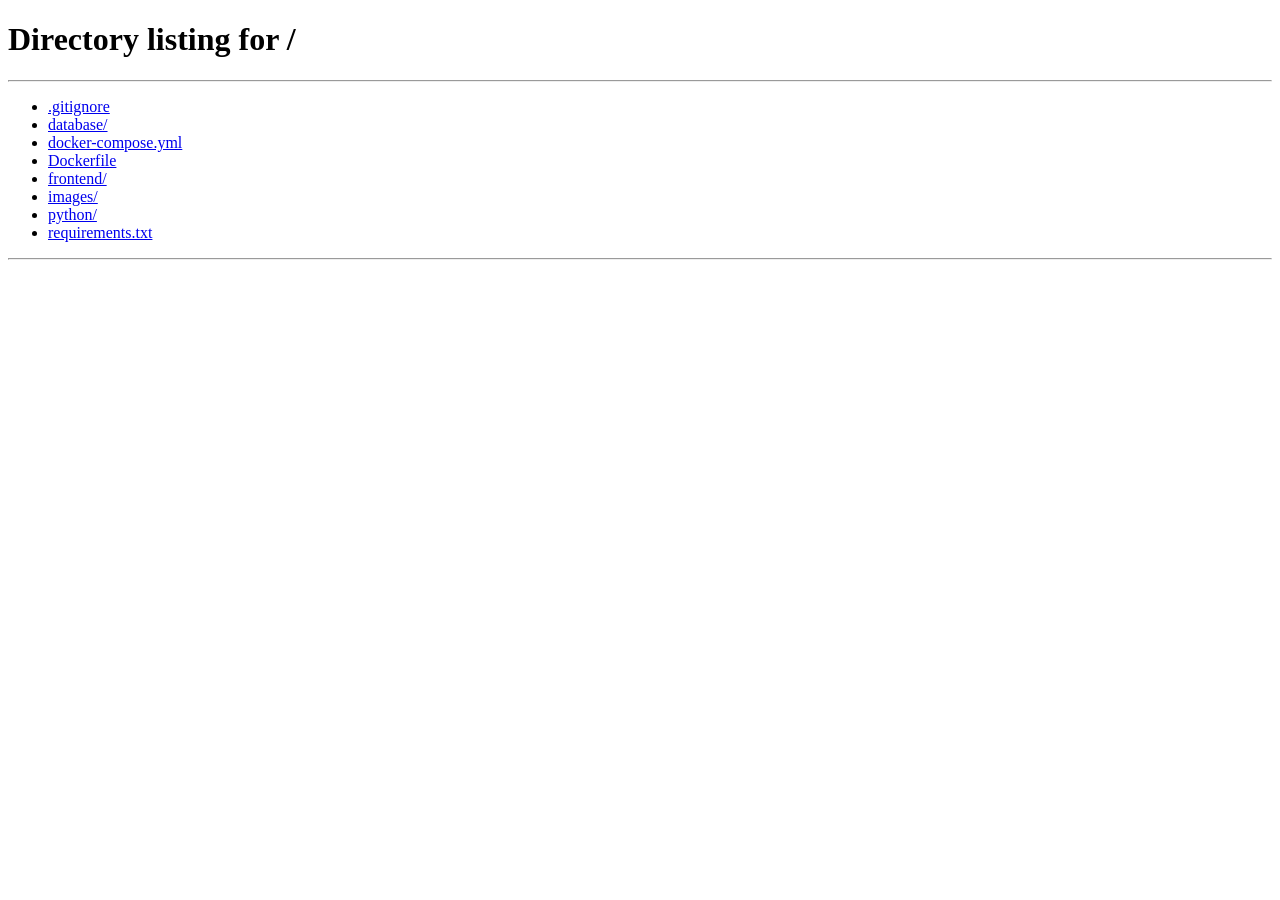
<file: frontend/dashboard.html>
<!DOCTYPE html>
<html lang="en">
<head>
  <meta charset="UTF-8">
  <meta name="viewport" content="width=device-width, initial-scale=1.0">
  <title>PRIZM — Dashboard</title>
  <link rel="apple-touch-icon" sizes="180x180" href="/images/apple-touch-icon.png">
  <link rel="icon" type="image/png" sizes="32x32" href="/images/favicon-32x32.png">
  <link rel="icon" type="image/png" sizes="16x16" href="/images/favicon-16x16.png">
  <link rel="preconnect" href="https://fonts.googleapis.com">
  <link rel="preconnect" href="https://fonts.gstatic.com" crossorigin>
  <link href="https://fonts.googleapis.com/css2?family=Cormorant+Garamond:wght@300;400;500;600&family=Syne:wght@400;500;600;700;800&family=IBM+Plex+Mono:wght@300;400;500&display=swap" rel="stylesheet">
  <link rel="stylesheet" href="style.css">
  <style>
    .app-dash{position:relative;z-index:10;width:100%;height:100%;display:grid;grid-template-columns:240px 1fr 370px;grid-template-rows:56px 1fr;grid-template-areas:"sb tb tb" "sb mn ag";overflow:hidden}
    .app-dash.hide-agent{grid-template-columns:240px 1fr 0}
    /* Agent */
    .ag{grid-area:ag;border-left:1px solid var(--w8);background:rgba(0,0,0,.75);display:flex;flex-direction:column;height:100%;overflow:hidden;transition:transform .35s ease,opacity .35s ease;transform:translateX(0);width:370px;position:relative}
    .app-dash.hide-agent .ag{transform:translateX(100%);opacity:0;pointer-events:none}
    /* Sidebar */
    .sb{grid-area:sb;border-right:1px solid var(--w8);background:rgba(0,0,0,.75);display:flex;flex-direction:column;padding:16px 0;overflow-y:auto;will-change:scroll-position}
    .ss{padding:0 16px;margin-bottom:24px}.sl{font-size:8px;letter-spacing:3px;color:var(--w20);text-transform:uppercase;margin-bottom:12px}
    .ni{display:flex;align-items:center;gap:10px;padding:9px 14px;border-radius:2px;font-size:11px;letter-spacing:1px;color:var(--w45);cursor:pointer;transition:all .25s;border:none;background:none;width:100%;text-align:left;font-family:var(--fm)}.ni:hover{color:#fff;background:var(--w4)}.ni.ac{color:#fff;background:var(--w8)}.ni svg{width:13px;height:13px;opacity:.5}
    .wi{display:flex;align-items:center;justify-content:space-between;padding:8px 14px;cursor:pointer;border-radius:2px;transition:background .2s}.wi:hover{background:var(--w4)}
    .ws{font-size:11px;font-weight:500;color:#fff;letter-spacing:1px}.wn{font-size:8px;color:var(--w20);margin-top:2px;max-width:100px;overflow:hidden;text-overflow:ellipsis;white-space:nowrap}.wp{font-size:11px;color:var(--w70);text-align:right}.wc{font-size:9px;margin-top:2px;text-align:right}
    .cw{margin-top:auto;padding:16px;border-top:1px solid var(--w6)}.ct-lbl{font-size:8px;letter-spacing:3px;color:var(--w20);text-transform:uppercase;margin-bottom:10px;display:flex;align-items:center;gap:6px}.ct-lbl::before{content:'$';color:var(--g);font-size:10px}
    .cl{display:flex;flex-wrap:wrap;gap:6px}.csh{padding:4px 10px;border:1px solid var(--w6);border-radius:2px;font-size:10px;letter-spacing:1px;color:var(--g);cursor:pointer;transition:all .2s;background:none;font-family:var(--fm)}.csh:hover{border-color:rgba(0,255,163,.3);background:rgba(0,255,163,.05)}
    /* Main */
    .mn{grid-area:mn;overflow-y:auto;padding:20px 24px}
    .st{font-family:var(--fs);font-weight:300;font-size:24px;color:var(--w70);margin-bottom:18px;letter-spacing:1px}
    .sr{display:grid;grid-template-columns:repeat(4,1fr);gap:10px;margin-bottom:24px}
    .sc{padding:16px 14px;border:1px solid var(--w8);border-radius:2px;background:rgba(0,0,0,.6);transition:border-color .3s}.sc:hover{border-color:var(--w20)}
    .scl{font-size:8px;letter-spacing:2px;color:var(--w20);text-transform:uppercase;margin-bottom:6px}.scv{font-size:20px;font-weight:500;color:#fff}.scs{font-size:10px;margin-top:3px}
    .tw{border:1px solid var(--w8);border-radius:2px;overflow:hidden;background:rgba(0,0,0,.6);margin-bottom:24px}
    .th{display:flex;align-items:center;justify-content:space-between;padding:12px 18px;border-bottom:1px solid var(--w8)}.tt{font-size:10px;letter-spacing:2px;color:var(--w45);text-transform:uppercase}
    table{width:100%;border-collapse:collapse}th{font-size:8px;letter-spacing:2px;color:var(--w20);text-transform:uppercase;text-align:left;padding:10px 18px;border-bottom:1px solid var(--w4);font-weight:400}th:hover{color:var(--w70)}
    td{font-size:11px;color:var(--w70);padding:12px 18px;border-bottom:1px solid var(--w4);transition:background .2s}tr:hover td{background:var(--w4)}tr:last-child td{border-bottom:none}
    .tc{display:flex;align-items:center;gap:8px}.ti{width:22px;height:22px;border-radius:50%;background:var(--w8);overflow:hidden}.ti img{width:100%;height:100%}.ts{color:#fff;font-weight:500;letter-spacing:1px}.tn{color:var(--w20);font-size:9px;margin-left:3px;max-width:140px;overflow:hidden;text-overflow:ellipsis;white-space:nowrap}
    /* Signals */
    .sigc{border:1px solid var(--w8);border-radius:2px;padding:16px 18px;background:rgba(0,0,0,.6);margin-bottom:10px;transition:border-color .3s}.sigc:hover{border-color:var(--w20)}
    .sigt{display:flex;align-items:center;justify-content:space-between;margin-bottom:10px;flex-wrap:wrap;gap:6px}
    .sigb{font-size:9px;letter-spacing:2px;text-transform:uppercase;padding:3px 10px;border-radius:2px}.sigb.bu{color:var(--g);background:rgba(0,255,163,.08);border:1px solid rgba(0,255,163,.15)}.sigb.be{color:var(--r);background:rgba(255,68,102,.08);border:1px solid rgba(255,68,102,.15)}.sigb.ca{color:var(--a);background:rgba(255,187,0,.08);border:1px solid rgba(255,187,0,.15)}
    .sigtm{font-size:9px;color:var(--w20);letter-spacing:1px}.sigbd{font-size:12px;color:var(--w70);line-height:1.7}.sigtk{color:var(--g);font-weight:500;cursor:pointer}
    /* Cashtags view */
    .cshtag-card{border:1px solid var(--w8);border-radius:2px;padding:14px 18px;background:rgba(0,0,0,.6);margin-bottom:10px;display:grid;grid-template-columns:1fr auto auto auto auto;align-items:center;gap:20px;transition:border-color .3s;cursor:pointer}.cshtag-card:hover{border-color:var(--w20)}
    .cshtag-sym{font-size:14px;font-weight:500;color:var(--g);letter-spacing:2px}.cshtag-name{font-size:9px;color:var(--w20);margin-top:2px;max-width:180px;overflow:hidden;text-overflow:ellipsis;white-space:nowrap}
    .cshtag-m{font-size:8px;letter-spacing:2px;color:var(--w20);text-transform:uppercase;margin-bottom:3px}.cshtag-v{font-size:13px;color:var(--w70)}
    .sent-bar{width:80px;height:4px;background:var(--w6);border-radius:2px;margin-top:4px;overflow:hidden}.sent-fill{height:100%;border-radius:2px}
    /* Agent */
    .ah{padding:14px 18px;border-bottom:1px solid var(--w8);display:flex;align-items:center;justify-content:space-between;flex:0 0 auto}
    .at{font-size:9px;letter-spacing:3px;color:var(--w45);text-transform:uppercase}
    .abg{font-size:8px;letter-spacing:2px;color:var(--g);text-transform:uppercase;display:flex;align-items:center;gap:6px}.abg::before{content:'';width:5px;height:5px;border-radius:50%;background:var(--g);box-shadow:0 0 6px var(--g)}
    .am{position:relative;flex:1 1 0;overflow-y:auto;overflow-x:hidden;padding:18px;scroll-behavior:smooth}
    .msg{max-width:92%;margin-bottom:14px;animation:mI .4s cubic-bezier(.16,1,.3,1);display:block}.msg-a{margin-right:auto}.msg-u{margin-left:auto}
    .mb{padding:12px 16px;border-radius:2px;font-size:11px;line-height:1.7;color:var(--w70);letter-spacing:.3px}
    .msg-a .mb{background:var(--w4);border:1px solid var(--w8)}.msg-u .mb{background:rgba(100,120,255,.08);border:1px solid rgba(100,120,255,.15);color:rgba(255,255,255,.8)}
    .mm{font-size:8px;color:var(--w20);margin-top:5px;letter-spacing:1px;text-transform:uppercase}.msg-u .mm{text-align:right}
    .td{display:flex;gap:4px;padding:12px 16px}.td span{width:4px;height:4px;border-radius:50%;background:var(--w20);animation:dP 1.4s ease infinite}.td span:nth-child(2){animation-delay:.2s}.td span:nth-child(3){animation-delay:.4s}
    .aiw{padding:14px 18px;border-top:1px solid var(--w8);flex:0 0 auto}.air{display:flex;gap:8px}
    .aip{flex:1;height:42px;padding:0 14px;border:1px solid var(--w8);border-radius:2px;background:rgba(0,0,0,.3);color:#fff;font-family:var(--fm);font-size:11px;outline:none;transition:border-color .3s}.aip::placeholder{color:var(--w20)}.aip:focus{border-color:var(--w20)}
    .ais{width:42px;height:42px;border:1px solid var(--w12);border-radius:2px;background:var(--w4);color:#fff;cursor:pointer;display:flex;align-items:center;justify-content:center;transition:all .3s;font-size:14px}.ais:hover{background:var(--w8);border-color:var(--w20)}
    .btn-toggle-agent{width:28px;height:28px;border:1px solid var(--w12);border-radius:2px;background:rgba(0,0,0,.3);color:var(--w45);cursor:pointer;display:flex;align-items:center;justify-content:center;transition:all .3s;border:none}.btn-toggle-agent:hover{background:var(--w12);color:var(--r)}.btn-toggle-agent svg{width:14px;height:14px;fill:currentColor}
    .btn-close-mobile{display:none}
    .btn-open-agent{position:fixed;bottom:20px;right:20px;z-index:100;padding:12px 20px;border:1px solid rgba(0,255,163,.3);border-radius:2px;background:rgba(0,0,0,.85);backdrop-filter:blur(10px);color:var(--g);font-family:var(--fm);font-size:10px;letter-spacing:2px;text-transform:uppercase;cursor:pointer;display:none;align-items:center;gap:8px;transition:all .3s;box-shadow:0 4px 12px rgba(0,0,0,.3)}.btn-open-agent:hover{background:rgba(0,255,163,.1);border-color:rgba(0,255,163,.5);transform:translateY(-2px);box-shadow:0 6px 16px rgba(0,255,163,.2)}.btn-open-agent svg{width:16px;height:16px;fill:currentColor}
    .app-dash.hide-agent .btn-open-agent{display:flex}
    .qa{display:flex;gap:5px;margin-top:8px;flex-wrap:wrap}
    .qb{padding:4px 9px;border:1px solid var(--w8);border-radius:2px;background:none;color:var(--w20);font-family:var(--fm);font-size:8px;letter-spacing:1px;text-transform:uppercase;cursor:pointer;transition:all .25s}.qb:hover{color:var(--w70);border-color:var(--w20)}
    @media(max-width:768px){
      .btn-close-desktop{display:none}
      .btn-close-mobile{display:none}
      .ag.mob-open .btn-close-mobile{display:flex}
      .btn-open-agent{display:none!important}
      .ag.mob-open .aip{font-size:14px;height:48px;padding:0 16px}
      .ag.mob-open .ais{width:48px;height:48px;font-size:16px}
      .ag.mob-open .qb{font-size:10px;padding:8px 12px}
      .ag.mob-open .am{padding:16px}
      .ag.mob-open .aiw{padding:16px}
      .ni{font-size:10px;padding:8px 12px}
      .mn{padding:14px 12px;padding-bottom:70px}
      .sr{grid-template-columns:repeat(2,1fr);gap:8px}
      .cshtag-card{grid-template-columns:1fr 1fr;gap:10px}
      .cshtag-card>div:nth-child(n+3){display:none}
      table{font-size:10px}
      td,th{padding:10px 6px;font-size:10px}
      .btn-a{height:28px!important;font-size:8px!important;padding:0 10px!important;white-space:nowrap}
      th:last-child,td:last-child{width:60px;text-align:center}
    }
  </style>
</head>
<body>
<div id="ubg" class="blur"><div data-us-project="lvQHbwURkWLN3CcEaMHS" style="width:1440px;height:900px"></div></div>
<div class="overlay"></div>
<div class="app-dash">
  <!-- Topbar -->
  <header class="tb" style="grid-area:tb">
    <div class="tb-l">
      <div class="tb-logo">PRIZM</div>
      <div class="tb-st">Agent Online</div>
    </div>
    <div class="tb-r">
      <div class="tb-t" id="clock"></div>
      <div class="tb-t" id="userDisplay" style="margin-right:16px"></div>
      <a class="btn btn-n" href="https://x.com/CashtagAgent" target="_blank">Twitter</a>
      <a class="btn btn-n" href="agents">Agents Lab</a>
      <button class="btn btn-n" onclick="handleLogout()" style="border-color:rgba(255,68,102,.3);color:var(--r)">
        <svg viewBox="0 0 24 24" style="width:14px;height:14px;fill:currentColor">
          <path d="M17 7l-1.41 1.41L18.17 11H8v2h10.17l-2.58 2.58L17 17l5-5zM4 5h8V3H4c-1.1 0-2 .9-2 2v14c0 1.1.9 2 2 2h8v-2H4V5z"/>
        </svg>
        Logout
      </button>
    </div>
  </header>
  <!-- Sidebar -->
  <nav class="sb">
    <div class="ss"><div class="sl">Navigation</div>
      <button class="ni ac" onclick="sv('overview',this)"><svg viewBox="0 0 24 24" fill="currentColor"><path d="M3 13h8V3H3v10zm0 8h8v-6H3v6zm10 0h8V11h-8v10zm0-18v6h8V3h-8z"/></svg>Overview</button>
      <button class="ni" onclick="sv('markets',this)"><svg viewBox="0 0 24 24" fill="currentColor"><path d="M3.5 18.49l6-6.01 4 4L22 6.92l-1.41-1.41-7.09 7.97-4-4L2 16.99z"/></svg>Markets</button>
      <button class="ni" onclick="sv('signals',this)"><svg viewBox="0 0 24 24" fill="currentColor"><path d="M12 2C6.48 2 2 6.48 2 12s4.48 10 10 10 10-4.48 10-10S17.52 2 12 2zm-2 15l-5-5 1.41-1.41L10 14.17l7.59-7.59L19 8l-9 9z"/></svg>Signals</button>
      <button class="ni" onclick="sv('cashtags',this)"><svg viewBox="0 0 24 24" fill="currentColor"><path d="M11.8 10.9c-2.27-.59-3-1.2-3-2.15 0-1.09 1.01-1.85 2.7-1.85 1.78 0 2.44.85 2.5 2.1h2.21c-.07-1.72-1.12-3.3-3.21-3.81V3h-3v2.16c-1.94.42-3.5 1.68-3.5 3.61 0 2.31 1.91 3.46 4.7 4.13 2.5.6 3 1.48 3 2.41 0 .69-.49 1.79-2.7 1.79-2.06 0-2.87-.92-2.98-2.1h-2.2c.12 2.19 1.76 3.42 3.68 3.83V21h3v-2.15c1.95-.37 3.5-1.5 3.5-3.55 0-2.84-2.43-3.81-4.7-4.4z"/></svg>Cashtags</button>
      <a class="ni" href="radar" style="text-decoration:none"><svg viewBox="0 0 24 24" fill="currentColor"><path d="M12 2C6.48 2 2 6.48 2 12s4.48 10 10 10 10-4.48 10-10S17.52 2 12 2zm0 18c-4.42 0-8-3.58-8-8s3.58-8 8-8 8 3.58 8 8-3.58 8-8 8zm0-14c-3.31 0-6 2.69-6 6s2.69 6 6 6 6-2.69 6-6-2.69-6-6-6z"/></svg>Radar</a>
    </div>
    <div class="ss" style="flex:1"><div class="sl">Watchlist</div><div id="wl"></div></div>
    <div class="cw"><div class="ct-lbl">Trending Cashtags</div><div class="cl" id="cL"></div></div>
  </nav>
  <!-- Main -->
  <main class="mn" id="mc"></main>
  <!-- Bottom Navigation (Mobile) -->
  <nav class="btm-nav">
    <button class="btm-nav-btn ac" onclick="sv('overview',this)">
      <svg viewBox="0 0 24 24" fill="currentColor"><path d="M3 13h8V3H3v10zm0 8h8v-6H3v6zm10 0h8V11h-8v10zm0-18v6h8V3h-8z"/></svg>
      Overview
    </button>
    <button class="btm-nav-btn" onclick="sv('markets',this)">
      <svg viewBox="0 0 24 24" fill="currentColor"><path d="M3.5 18.49l6-6.01 4 4L22 6.92l-1.41-1.41-7.09 7.97-4-4L2 16.99z"/></svg>
      Markets
    </button>
    <button class="btm-nav-btn" onclick="sv('signals',this)">
      <svg viewBox="0 0 24 24" fill="currentColor"><path d="M12 2C6.48 2 2 6.48 2 12s4.48 10 10 10 10-4.48 10-10S17.52 2 12 2zm-2 15l-5-5 1.41-1.41L10 14.17l7.59-7.59L19 8l-9 9z"/></svg>
      Signals
    </button>
    <button class="btm-nav-btn" onclick="window.location.href='/radar'">
      <svg viewBox="0 0 24 24" fill="currentColor"><path d="M12 2C6.48 2 2 6.48 2 12s4.48 10 10 10 10-4.48 10-10S17.52 2 12 2zm0 18c-4.42 0-8-3.58-8-8s3.58-8 8-8 8 3.58 8 8-3.58 8-8 8zm0-14c-3.31 0-6 2.69-6 6s2.69 6 6 6 6-2.69 6-6-2.69-6-6-6z"/></svg>
      Radar
    </button>
    <button class="btm-nav-btn" onclick="toggleChat()">
      <svg viewBox="0 0 24 24" fill="currentColor"><path d="M20 2H4c-1.1 0-2 .9-2 2v18l4-4h14c1.1 0 2-.9 2-2V4c0-1.1-.9-2-2-2zm0 14H6l-2 2V4h16v12z"/></svg>
      Chat
    </button>
  </nav>
  <!-- Agent -->
  <aside class="ag">
    <div class="ah">
      <div class="at">PRIZM Agent</div>
      <div style="display:flex;align-items:center;gap:10px">
        <div class="abg">Ready</div>
        <button class="btn-toggle-agent btn-close-desktop" onclick="toggleAgent()" title="Hide Agent Panel">
          <svg viewBox="0 0 24 24" fill="currentColor"><path d="M19 6.41L17.59 5 12 10.59 6.41 5 5 6.41 10.59 12 5 17.59 6.41 19 12 13.41 17.59 19 19 17.59 13.41 12z"/></svg>
        </button>
        <button class="btn-toggle-agent btn-close-mobile" onclick="toggleChat()" title="Close Chat">
          <svg viewBox="0 0 24 24" fill="currentColor"><path d="M19 6.41L17.59 5 12 10.59 6.41 5 5 6.41 10.59 12 5 17.59 6.41 19 12 13.41 17.59 19 19 17.59 13.41 12z"/></svg>
        </button>
      </div>
    </div>
    <div class="am" id="aM"><div class="msg msg-a"><div class="mb">Welcome to PRIZM. I'm your AI market intelligence agent.<br><br>Ask about any asset — I'll pull data, analyze momentum, and give you a verdict. Try any <strong style="color:var(--g)">$CASHTAG</strong> to start.</div><div class="mm">PRIZM Agent</div></div></div>
    <div class="aiw">
      <div class="air"><input class="aip" id="aI" placeholder="$BTC analysis, risk check $SOL..." onkeydown="if(event.key==='Enter')send()"><button class="ais" onclick="send()">→</button></div>
      <div class="qa">
        <button class="qb" onclick="qA('Deep analysis $BTC')">$BTC</button>
        <button class="qb" onclick="qA('Risk check $ETH')">$ETH</button>
        <button class="qb" onclick="qA('Momentum $SOL')">$SOL</button>
        <button class="qb" onclick="qA('Top movers today')">Movers</button>
        <button class="qb" onclick="qA('Fear & Greed outlook')">F&G</button>
        <button class="qb" onclick="qA('Whale alerts')">Whales</button>
      </div>
    </div>
  </aside>
  <!-- Toggle Agent Button (shows when agent is hidden) -->
  <button class="btn-open-agent" onclick="toggleAgent()" title="Open Agent Panel">
    <svg viewBox="0 0 24 24" fill="currentColor"><path d="M20 2H4c-1.1 0-2 .9-2 2v18l4-4h14c1.1 0 2-.9 2-2V4c0-1.1-.9-2-2-2zm0 14H6l-2 2V4h16v12z"/></svg>
    Agent
  </button>
</div>

<script src="config.js"></script>
<script src="api.js"></script>
<script src="utils.js"></script>
<script>
// Auth check - redirect to login if no token
const token = localStorage.getItem('pulse_token');
const username = localStorage.getItem('pulse_username');

if (!token) {
  window.location.href = '/';
  throw new Error('Not authenticated');
}

// Display username
if (username) {
  const userEl = document.getElementById('userDisplay');
  if (userEl) {
    userEl.textContent = username;
    userEl.style.color = 'var(--g)';
  }
}

initUnicorn();
startClock(document.getElementById('clock'));

let md = [], mdTop = [], cv = 'overview', lastUpdate = Date.now(), sortBy = 'market_cap', sortDir = 'desc', agentVisible = true;

async function loadMarket() {
  md = await API.market();
  if (!md || md.length === 0) {
    return;
  }
  lastUpdate = Date.now();
  rW(); rC(); rv();
  updateRefreshTimers();
}

async function loadTopCoins() {
  if (mdTop.length > 0) return; // Already loaded
  mdTop = await API.topCoins(100) || [];
  if (cv === 'markets') rv(); // Refresh if already on markets view
}

function updateRefreshTimers() {
  const timers = document.querySelectorAll('.refresh-timer');
  timers.forEach(t => {
    const elapsed = Math.floor((Date.now() - lastUpdate) / 1000);
    const mins = Math.floor(elapsed / 60);
    const secs = elapsed % 60;
    t.textContent = mins > 0 ? `${mins}m ${secs}s ago` : `${secs}s ago`;
  });
}

function rW() {
  document.getElementById('wl').innerHTML = md.slice(0, 6).map(c =>
    `<div class="wi" onclick="qA('Analysis $${c.symbol.toUpperCase()}')"><div><div class="ws">${c.symbol.toUpperCase()}</div><div class="wn" title="${c.name}">${c.name}</div></div><div><div class="wp">${fmt(c.current_price)}</div><div class="wc" style="color:${pc(c.price_change_percentage_24h_in_currency)}">${pct(c.price_change_percentage_24h_in_currency)}</div></div></div>`
  ).join('');
}

function rC() {
  const t = [...md].sort((a, b) => Math.abs(b.price_change_percentage_24h_in_currency) - Math.abs(a.price_change_percentage_24h_in_currency)).slice(0, 8);
  document.getElementById('cL').innerHTML = t.map(c => `<button class="csh" onclick="qA('Analysis $${c.symbol.toUpperCase()}')">$${c.symbol.toUpperCase()}</button>`).join('');
}

function sv(v, el) { 
  cv = v; 
  document.querySelectorAll('.ni').forEach(n => n.classList.remove('ac')); 
  document.querySelectorAll('.btm-nav-btn').forEach(n => n.classList.remove('ac')); 
  if (el) el.classList.add('ac'); 
  if (v === 'markets') loadTopCoins(); // Load top 100 when switching to Markets
  document.querySelector('.ag').classList.remove('mob-open');
  rv(); 
}

function toggleChat() {
  const ag = document.querySelector('.ag');
  const btmNav = document.querySelector('.btm-nav');
  const isOpen = ag.classList.contains('mob-open');
  if (isOpen) {
    ag.classList.remove('mob-open');
    if (btmNav) btmNav.style.display = 'flex';
    document.querySelectorAll('.btm-nav-btn').forEach(n => n.classList.remove('ac'));
  } else {
    ag.classList.add('mob-open');
    if (btmNav) btmNav.style.display = 'none';
    document.querySelectorAll('.btm-nav-btn').forEach(n => n.classList.remove('ac'));
    document.querySelectorAll('.btm-nav-btn')[4].classList.add('ac');
  }
}

function toggleAgent() {
  agentVisible = !agentVisible;
  const appDash = document.querySelector('.app-dash');
  appDash.classList.toggle('hide-agent');
}

function handleLogout() {
  // Clear auth data
  localStorage.removeItem('pulse_token');
  localStorage.removeItem('pulse_username');
  
  // Redirect to landing page
  window.location.href = '/';
}

async function rv() {
  const m = document.getElementById('mc');
  if (cv === 'overview') rOV(m);
  else if (cv === 'markets') rMK(m);
  else if (cv === 'signals') rSG(m);
  else if (cv === 'cashtags') await rCS(m);
}

function rOV(m) {
  const tc = md.reduce((s, c) => s + (c.market_cap || 0), 0);
  const tv = md.reduce((s, c) => s + (c.total_volume || 0), 0);
  const ac = md.reduce((s, c) => s + (c.price_change_percentage_24h_in_currency || 0), 0) / md.length;
  const data = mdTop.length > 0 ? mdTop : md;
  const tp = [...data].sort((a, b) => (b.price_change_percentage_24h_in_currency || 0) - (a.price_change_percentage_24h_in_currency || 0))[0];
  m.innerHTML = `<div class="st stg s1">Market Overview</div>
  <div class="sr stg s2"><div class="sc"><div class="scl">Total Market Cap</div><div class="scv">${fmt(tc)}</div></div><div class="sc"><div class="scl">24h Volume</div><div class="scv">${fmt(tv)}</div></div><div class="sc"><div class="scl">Avg 24h</div><div class="scv" style="color:${pc(ac)}">${pct(ac)}</div></div><div class="sc"><div class="scl">Top Mover</div><div class="scv">${tp ? tp.symbol.toUpperCase() : '—'}</div><div class="scs" style="color:${pc(tp?.price_change_percentage_24h_in_currency)}">${tp ? pct(tp.price_change_percentage_24h_in_currency) : '—'}</div></div></div>
  <div class="tw stg s3"><div class="th"><div class="tt">Top Assets <span class="refresh-timer" style="color:var(--w20);font-size:8px;margin-left:8px">—</span></div></div>
  <table><thead><tr><th>#</th><th>Asset</th><th>Price</th><th>1h</th><th>24h</th><th>7d</th><th></th></tr></thead><tbody>
  ${md.slice(0, 6).map((c, i) => `<tr><td style="color:var(--w20)">${i + 1}</td><td><div class="tc"><div class="ti"><img src="${getCryptoIcon(c.symbol)}" alt="${c.symbol}" onerror="showIconFallback(this, '${c.symbol}')"></div><span class="ts">${c.symbol.toUpperCase()}</span><span class="tn" title="${c.name}">${c.name}</span></div></td><td style="color:#fff;font-weight:500">${fmt(c.current_price)}</td><td style="color:${pc(c.price_change_percentage_1h_in_currency)}">${pct(c.price_change_percentage_1h_in_currency)}</td><td style="color:${pc(c.price_change_percentage_24h_in_currency)}">${pct(c.price_change_percentage_24h_in_currency)}</td><td style="color:${pc(c.price_change_percentage_7d_in_currency)}">${pct(c.price_change_percentage_7d_in_currency)}</td><td><button class="btn btn-a" style="height:24px;font-size:7px" onclick="qA('Deep analysis $${c.symbol.toUpperCase()}')">Analyze</button></td></tr>`).join('')}
  </tbody></table></div>`;
}

function sortMarkets(field) {
  if (sortBy === field) {
    sortDir = sortDir === 'desc' ? 'asc' : 'desc';
  } else {
    sortBy = field;
    sortDir = 'desc';
  }
  rv();
}

function rMK(m) {
  let data = mdTop.length > 0 ? [...mdTop] : [...md];
  const loadingMsg = mdTop.length === 0 ? '<div style="padding:40px;text-align:center;color:var(--w45)">⏳ Loading top 100 coins...</div>' : '';
  
  // Sort data
  if (data.length > 0) {
    data.sort((a, b) => {
      let valA = a[sortBy] || 0;
      let valB = b[sortBy] || 0;
      return sortDir === 'desc' ? valB - valA : valA - valB;
    });
  }
  
  const sortIcon = (field) => sortBy === field ? (sortDir === 'desc' ? ' ▼' : ' ▲') : '';
  const thStyle = (field) => `cursor:pointer;user-select:none;transition:color .2s" onclick="sortMarkets('${field}')`;
  
  m.innerHTML = `<div class="st stg s1">All Markets — Top ${data.length}</div>
  <div class="tw stg s2"><div class="th"><div class="tt">Full Market Data <span class="refresh-timer" style="color:var(--w20);font-size:8px;margin-left:8px">—</span></div></div>
  ${loadingMsg || `<table><thead><tr><th>#</th><th>Asset</th><th style="${thStyle('current_price')}">Price${sortIcon('current_price')}</th><th style="${thStyle('price_change_percentage_24h_in_currency')}">24h${sortIcon('price_change_percentage_24h_in_currency')}</th><th style="${thStyle('price_change_percentage_7d_in_currency')}">7d${sortIcon('price_change_percentage_7d_in_currency')}</th><th style="${thStyle('total_volume')}">Volume${sortIcon('total_volume')}</th><th style="${thStyle('market_cap')}">MCap${sortIcon('market_cap')}</th><th>Risk</th></tr></thead><tbody>
  ${data.map((c, i) => `<tr><td style="color:var(--w20)">${i + 1}</td><td><div class="tc"><div class="ti"><img src="${getCryptoIcon(c.symbol)}" alt="${c.symbol}" onerror="showIconFallback(this, '${c.symbol}')"></div><span class="ts">${c.symbol.toUpperCase()}</span><span class="tn" title="${c.name}">${c.name}</span></div></td><td style="color:#fff;font-weight:500">${fmt(c.current_price)}</td><td style="color:${pc(c.price_change_percentage_24h_in_currency)}">${pct(c.price_change_percentage_24h_in_currency)}</td><td style="color:${pc(c.price_change_percentage_7d_in_currency)}">${pct(c.price_change_percentage_7d_in_currency)}</td><td>${fmt(c.total_volume)}</td><td>${fmt(c.market_cap)}</td><td><button class="btn btn-a" onclick="qA('Risk $${c.symbol.toUpperCase()}')">Risk</button></td></tr>`).join('')}
  </tbody></table>`}</div>`;
}

async function rSG(m) {
  // Try to load cached signals first
  m.innerHTML = `<div class="st stg s1">Trading Signals</div>
  <div class="stg s2" style="margin-bottom:16px;font-size:11px;color:var(--w45);line-height:1.6">AI-powered trading signals with entry/exit strategies based on market momentum, volume analysis, and sentiment data.</div>
  <div style="text-align:center;padding:40px;color:var(--w45)">Loading cached signals...</div>`;
  
  try {
    // First, try to get latest cached signals
    let signals = await API.getLatestSignals(20);
    let isCached = true;
    
    // If no cached signals, show generate button
    if (!signals || signals.length === 0) {
      m.innerHTML = `<div class="st stg s1">Trading Signals</div>
      <div class="stg s2" style="margin-bottom:16px;font-size:11px;color:var(--w45);line-height:1.6">AI-powered trading signals with entry/exit strategies. Generate fresh signals based on current market data.</div>
      <div style="text-align:center;padding:40px">
        <button class="btn btn-l" style="background:rgba(0,255,163,.08);border:1px solid rgba(0,255,163,.3);color:var(--g);padding:12px 32px;font-size:11px;letter-spacing:2px;cursor:pointer" onclick="genSG()">Generate New Signals</button>
        <div style="margin-top:16px;font-size:10px;color:var(--w20)">No cached signals available</div>
      </div>`;
      return;
    }
    
    displaySignals(signals, m, isCached);
  } catch (e) {
    console.error('Failed to load signals:', e);
    m.innerHTML = `<div class="st stg s1">Trading Signals</div>
    <div class="stg s2" style="margin-bottom:16px;font-size:11px;color:var(--w45);line-height:1.6">AI-powered trading signals with entry/exit strategies.</div>
    <div style="text-align:center;padding:40px;color:var(--w45)">Failed to load signals. Please try again.</div>`;
  }
}

async function genSG() {
  const m = document.getElementById('mc');
  m.innerHTML = `<div class="st stg s1">Trading Signals</div>
  <div class="stg s2" style="margin-bottom:16px;font-size:11px;color:var(--w45);line-height:1.6">Generating fresh AI signals...</div>
  <div style="text-align:center;padding:40px;color:var(--w45)">Analyzing market data...</div>`;
  
  try {
    const signals = await API.signals(md);
    if (!signals || signals.length === 0) {
      m.innerHTML = `<div class="st stg s1">Trading Signals</div>
      <div class="stg s2" style="margin-bottom:16px;font-size:11px;color:var(--w45);line-height:1.6">AI-powered trading signals with entry/exit strategies based on market momentum, volume analysis, and sentiment data.</div>
      <div style="text-align:center;padding:40px;color:var(--w45)">No actionable signals at this time. Market consolidating.</div>`;
      return;
    }
    
    displaySignals(signals, m, false);
  } catch (e) {
    console.error('Failed to generate signals:', e);
    m.innerHTML = `<div class="st stg s1">Trading Signals</div>
    <div class="stg s2" style="margin-bottom:16px;font-size:11px;color:var(--w45);line-height:1.6">AI-powered trading signals with entry/exit strategies.</div>
    <div style="text-align:center;padding:40px;color:var(--w45)">Failed to generate signals. Please try again.</div>`;
  }
}

function displaySignals(signals, container, isCached = false) {
  const actionColors = {
    BUY: { badge: 'bu', label: 'BUY', icon: '▲' },
    SELL: { badge: 'be', label: 'SELL', icon: '▼' },
    HOLD: { badge: 'ca', label: 'HOLD', icon: '◆' },
    CLOSE: { badge: 'ca', label: 'CLOSE', icon: 'X' }
  };
  
  const confidenceColor = (conf) => conf >= 75 ? 'var(--g)' : conf >= 50 ? 'var(--a)' : 'var(--w45)';
  
  const cacheInfo = isCached ? `<div style="font-size:10px;color:var(--w20);display:flex;align-items:center;gap:6px;margin-bottom:12px">
    <span style="width:6px;height:6px;background:var(--c);border-radius:50%;box-shadow:0 0 6px var(--c)"></span>
    Cached signals from latest generation · <button class="btn btn-l" style="background:none;border:1px solid var(--w8);color:var(--w45);padding:6px 16px;font-size:9px;letter-spacing:1.5px;cursor:pointer" onclick="genSG()">Generate Fresh</button>
  </div>` : `<div style="font-size:10px;color:var(--g);display:flex;align-items:center;gap:6px;margin-bottom:12px">
    <span style="width:6px;height:6px;background:var(--g);border-radius:50%;box-shadow:0 0 6px var(--g)"></span>
    Freshly generated signals
  </div>`;
  
  container.innerHTML = `<div class="st stg s1">Trading Signals</div>
  <div class="stg s2" style="margin-bottom:16px;font-size:11px;color:var(--w45);line-height:1.6">AI-powered trading signals with entry/exit strategies. ${signals.length} signals detected.</div>
  ${cacheInfo}
  ${signals.map((s, i) => {
    const ac = actionColors[s.action] || actionColors.HOLD;
    return `<div class="sigc stg" style="animation-delay:${.1 + i * .08}s">
      <div class="sigt">
        <div>
          <span class="sigb ${ac.badge}">${ac.icon} ${ac.label}</span>
          <span class="sigtk" style="margin-left:10px;font-size:13px;font-weight:600" onclick="qA('Deep analysis $${s.ticker}')">\$${s.ticker}</span>
          <span style="margin-left:10px;font-size:9px;color:${confidenceColor(s.confidence)};font-weight:500">${s.confidence}% confidence</span>
        </div>
        <div class="sigtm">${s.timeframe}</div>
      </div>
      <div class="sigbd" style="margin-bottom:10px">${s.reason.replace(/\$([A-Z]+)/g, '<span class="sigtk" onclick="qA(\'Analysis $$$1\')">$$$1</span>')}</div>
      <div style="display:grid;grid-template-columns:repeat(3,1fr);gap:8px;margin-top:12px;padding-top:12px;border-top:1px solid var(--w6)">
        <div style="font-size:9px;color:var(--w20);text-transform:uppercase;letter-spacing:1px">Entry<div style="font-size:12px;color:var(--c);margin-top:3px;font-weight:500">\$${s.entry.toFixed(4)}</div></div>
        <div style="font-size:9px;color:var(--w20);text-transform:uppercase;letter-spacing:1px">Target<div style="font-size:12px;color:var(--g);margin-top:3px;font-weight:500">\$${s.target.toFixed(4)}</div></div>
        <div style="font-size:9px;color:var(--w20);text-transform:uppercase;letter-spacing:1px">Stop Loss<div style="font-size:12px;color:var(--r);margin-top:3px;font-weight:500">\$${s.stop.toFixed(4)}</div></div>
      </div>
      <div style="margin-top:8px;font-size:9px;color:var(--w20)">R/R: ${((s.target - s.entry) / (s.entry - s.stop)).toFixed(2)}x | Potential: ${(((s.target - s.entry) / s.entry) * 100).toFixed(1)}%</div>
    </div>`;
  }).join('')}`;
}

async function rCS(m) {
  const sorted = [...md].sort((a, b) => Math.abs(b.price_change_percentage_24h_in_currency) - Math.abs(a.price_change_percentage_24h_in_currency));
  
  // Get cashtag metrics from API
  const symbols = sorted.map(c => c.symbol).join(',');
  const cashtagData = await API.cashtags(symbols);
  
  // Check if data is available
  if (!cashtagData || cashtagData.status === 'error' || !cashtagData.data || cashtagData.data.length === 0) {
    const errorMsg = cashtagData?.message || 'Twitter API not configured or no data available';
    m.innerHTML = `<div class="st stg s1">Trending Cashtags</div>
    <div class="stg s2" style="margin-bottom:18px;font-size:11px;color:var(--w45);line-height:1.6">Real-time $CASHTAG tracking from Twitter API.</div>
    <div style="text-align:center;padding:40px;color:var(--w45)">${errorMsg}</div>
    <div style="text-align:center;padding:10px 40px;font-size:9px;color:var(--w20)">Check Twitter Bearer Token in .env file or wait for API access approval.</div>`;
    return;
  }
  
  // Create a map for quick lookup
  const metricsMap = {};
  cashtagData.data.forEach(item => {
    metricsMap[item.symbol.toLowerCase()] = item;
  });
  
  // Calculate totals
  const allMentions = cashtagData.data.map(d => d.mentions);
  const allSentiments = cashtagData.data.map(d => d.sentiment);
  const totalMentions = allMentions.reduce((a, b) => a + b, 0);
  const avgSentiment = (allSentiments.reduce((a, b) => a + b, 0) / allSentiments.length).toFixed(0);
  
  // Find fastest growing
  const fastestGrowing = [...cashtagData.data].sort((a, b) => {
    const aVal = parseInt(a.velocity.replace(/[+%]/g, ''));
    const bVal = parseInt(b.velocity.replace(/[+%]/g, ''));
    return bVal - aVal;
  })[0];
  
  m.innerHTML = `<div class="st stg s1">Trending Cashtags</div>
  <div class="stg s2" style="margin-bottom:18px;font-size:11px;color:var(--w45);line-height:1.6">Real-time $CASHTAG tracking from Twitter API. Mentions, sentiment, velocity analysis.</div>
  <div class="sr stg s2" style="margin-bottom:20px">
    <div class="sc"><div class="scl">Total Mentions (24h)</div><div class="scv">${totalMentions.toLocaleString()}</div></div>
    <div class="sc"><div class="scl">Avg Sentiment</div><div class="scv" style="color:var(--g)">${avgSentiment}/100</div></div>
    <div class="sc"><div class="scl">Most Discussed</div><div class="scv" style="color:var(--g)">$${sorted[0]?.symbol.toUpperCase()}</div></div>
    <div class="sc"><div class="scl">Fastest Growing</div><div class="scv" style="color:var(--c)">${fastestGrowing?.velocity || 'N/A'}</div></div>
  </div>
  ${sorted.map((c, i) => {
    const metrics = metricsMap[c.symbol];
    if (!metrics) return '';
    
    const ment = metrics.mentions;
    const sent = metrics.sentiment;
    const vel = metrics.velocity;
    const sc = sent > 60 ? 'var(--g)' : sent < 40 ? 'var(--r)' : 'var(--a)';
    return `<div class="cshtag-card stg" style="animation-delay:${.1 + i * .06}s" onclick="qA('Full cashtag analysis $${c.symbol.toUpperCase()}')">
      <div><div class="cshtag-sym">$${c.symbol.toUpperCase()}</div><div class="cshtag-name" title="${c.name}">${c.name}</div></div>
      <div><div class="cshtag-m">Mentions</div><div class="cshtag-v">${ment.toLocaleString()}</div></div>
      <div><div class="cshtag-m">Velocity</div><div class="cshtag-v" style="color:${vel.startsWith('+') ? 'var(--g)' : 'var(--r)'}">${vel}</div></div>
      <div><div class="cshtag-m">Sentiment</div><div class="cshtag-v" style="color:${sc}">${sent}/100</div><div class="sent-bar"><div class="sent-fill" style="width:${sent}%;background:${sc}"></div></div></div>
      <div style="text-align:right"><div style="font-size:14px;font-weight:500;color:#fff">${fmt(c.current_price)}</div><div style="font-size:11px;margin-top:2px;color:${pc(c.price_change_percentage_24h_in_currency)}">${pct(c.price_change_percentage_24h_in_currency)}</div></div>
    </div>`;
  }).join('')}`;
}

// ── Agent ──
async function send() {
  const inp = document.getElementById('aI'), txt = inp.value.trim(); if (!txt) return; inp.value = '';
  addMsg(txt, 'u'); showT();

  const tm = txt.match(/\$([A-Za-z]{2,10})/), tk = tm ? tm[1].toLowerCase() : null;
  const cid = tickerToId(tk);
  let cd = cid ? await API.coin(cid) : null;
  let fg = await API.fng();

  let ctx = '';
  if (cd) { const m = cd.market_data; ctx = `\nDATA $${cd.symbol.toUpperCase()} (${cd.name}): Price $${m.current_price?.usd}, 1h ${m.price_change_percentage_1h_in_currency?.usd?.toFixed(2)}%, 24h ${m.price_change_percentage_24h?.toFixed(2)}%, 7d ${m.price_change_percentage_7d?.toFixed(2)}%, Vol $${(m.total_volume?.usd / 1e9).toFixed(2)}B, MCap $${(m.market_cap?.usd / 1e9).toFixed(2)}B, 24h Range $${m.low_24h?.usd}-$${m.high_24h?.usd}, ATH $${m.ath?.usd} (${m.ath_change_percentage?.usd?.toFixed(1)}%), Vol/MCap ${((m.total_volume?.usd / m.market_cap?.usd) * 100).toFixed(2)}%`; }
  if (fg) ctx += `\nFear&Greed: ${fg.value} (${fg.value_classification})`;

  const reply = await API.chat(txt, ctx);
  hideT();
  if (reply) { addMsg(reply, 'a'); }
  else {
    const sym = tk ? tk.toUpperCase() : '';
    const coin = cd?.market_data || md.find(c => c.symbol === tk);
    if (coin) { const p = coin.current_price?.usd || coin.current_price; const ch = coin.price_change_percentage_24h || coin.price_change_percentage_24h_in_currency; const v = ch > 3 ? 'BULLISH' : ch < -3 ? 'BEARISH' : ch > 0 ? 'NEUTRAL' : 'CAUTION'; addMsg(`**${v}** — $${sym}\n\nPrice: ${fmt(p)} (${pct(ch)} 24h)\nVolume: ${fmt(coin.total_volume?.usd || coin.total_volume)}\nMCap: ${fmt(coin.market_cap?.usd || coin.market_cap)}${fg ? '\nFear & Greed: ' + fg.value + ' (' + fg.value_classification + ')' : ''}\n\n◆ Full AI analysis available via DeepSeek\n◆ Production: whale tracking + funding rates + $CASHTAG velocity`, 'a'); }
    else addMsg(`${txt}\n\n◆ AI agent ready for analysis\n◆ Available: $BTC $ETH $SOL $DOGE $XRP $ADA $TON $AVAX\n◆ Try: "Analysis $BTC" or "Deep dive $ETH"`, 'a');
  }
  API.addLocalLog('chat', { preview: txt.slice(0, 50) });
}

function qA(t) {
  // On mobile, open chat first
  if (window.innerWidth <= 768) {
    const ag = document.querySelector('.ag');
    if (!ag.classList.contains('mob-open')) {
      toggleChat();
      // Wait for animation to complete before sending
      setTimeout(() => {
        document.getElementById('aI').value = t;
        send();
      }, 400);
      return;
    }
  } else {
    // On desktop, open agent panel if hidden
    const appDash = document.querySelector('.app-dash');
    if (appDash.classList.contains('hide-agent')) {
      toggleAgent();
      // Wait for animation to complete before sending
      setTimeout(() => {
        document.getElementById('aI').value = t;
        send();
      }, 400);
      return;
    }
  }
  document.getElementById('aI').value = t;
  send();
}

function addMsg(t, r) {
  const c = document.getElementById('aM'), d = document.createElement('div'); d.className = `msg msg-${r === 'a' ? 'a' : 'u'}`;
  let f = t; if (r === 'a') f = t.replace(/\*\*(.*?)\*\*/g, '<strong style="color:#fff">$1</strong>').replace(/◆/g, '<span style="color:var(--g);font-size:8px">◆</span>').replace(/(\$[A-Z]{2,10})/g, '<span class="sigtk" onclick="qA(\'Analysis $1\')">$1</span>').replace(/\n/g, '<br>');
  d.innerHTML = `<div class="mb">${f}</div><div class="mm">${r === 'a' ? 'PULSΞ Agent' : 'You'} · ${new Date().toLocaleTimeString('en-US', { hour: '2-digit', minute: '2-digit', hour12: false, timeZone: 'UTC' })} UTC</div>`;
  c.appendChild(d); 
  setTimeout(() => { c.scrollTop = c.scrollHeight; }, 0);
  setTimeout(() => { c.scrollTop = c.scrollHeight; }, 100);
}
function showT() { const c = document.getElementById('aM'), d = document.createElement('div'); d.className = 'msg msg-a'; d.id = 'tI'; d.innerHTML = '<div class="td"><span></span><span></span><span></span></div>'; c.appendChild(d); setTimeout(() => { c.scrollTop = c.scrollHeight; }, 0); }
function hideT() { const t = document.getElementById('tI'); if (t) { t.remove(); setTimeout(() => { const c = document.getElementById('aM'); c.scrollTop = c.scrollHeight; }, 0); } }

// Auto-refresh market data every 30 minutes
loadMarket(); 
loadTopCoins(); // Load top 100 coins for Top Mover widget
setInterval(loadMarket, 1800000); // 30 min (reduced to save Twitter API costs)
setInterval(updateRefreshTimers, 1000); // Update timer display every second
</script>
</body>
</html>
</file>
<file: frontend/style.css>
/* PRIZM Shared Styles */
:root{--w3:rgba(255,255,255,.03);--w4:rgba(255,255,255,.04);--w6:rgba(255,255,255,.06);--w8:rgba(255,255,255,.08);--w12:rgba(255,255,255,.12);--w20:rgba(255,255,255,.20);--w45:rgba(255,255,255,.45);--w70:rgba(255,255,255,.70);--g:#00ffa3;--r:#ff4466;--a:#ffbb00;--b:#6478ff;--c:#00d4ff;--fd:'Syne',sans-serif;--fs:'Cormorant Garamond',serif;--fm:'IBM Plex Mono',monospace}
*,*::before,*::after{margin:0;padding:0;box-sizing:border-box}
::selection{background:rgba(255,255,255,.12)}
html,body{width:100%;height:100%;overflow:hidden;background:#000;color:#fff;font-family:var(--fm);-webkit-font-smoothing:antialiased;-moz-osx-font-smoothing:grayscale}

/* BG */
#ubg{position:fixed;top:0;left:0;width:100%;height:100%;z-index:0;will-change:transform;pointer-events:none}
#ubg div[data-us-project]{width:100%!important;height:100%!important}
#ubg.blur{filter:blur(12px) saturate(.8) brightness(.6);transform:scale(1.15)}
#ubg.blur-sm{filter:blur(5px) saturate(.85) brightness(.65);transform:scale(1.05)}
.overlay{position:fixed;top:0;left:0;width:100%;height:100%;z-index:1;background:radial-gradient(ellipse at center, rgba(0,0,0,.2) 0%, rgba(0,0,0,.6) 100%)}

/* Buttons */
.btn{display:inline-flex;align-items:center;justify-content:center;gap:8px;height:34px;padding:0 16px;border:1px solid var(--w12);border-radius:2px;background:rgba(255,255,255,.05);color:#fff;font-family:var(--fm);font-size:9px;letter-spacing:2px;text-transform:uppercase;cursor:pointer;text-decoration:none;transition:all .35s cubic-bezier(.16,1,.3,1)}
.btn:hover{background:var(--w8);border-color:var(--w20);letter-spacing:3px}.btn:active{transform:scale(.97)}
.btn svg{width:14px;height:14px;fill:currentColor;flex-shrink:0}
.btn-a{border-color:rgba(0,255,163,.25);color:var(--g)}.btn-a:hover{border-color:rgba(0,255,163,.5);background:rgba(0,255,163,.06)}
.btn-n{height:30px;font-size:8px;padding:0 14px}

/* Topbar */
.tb{display:flex;align-items:center;justify-content:space-between;padding:0 24px;border-bottom:1px solid var(--w8);backdrop-filter:blur(10px);-webkit-backdrop-filter:blur(10px);background:rgba(0,0,0,.65);min-height:56px}
.tb-l{display:flex;align-items:center;gap:20px}
.tb-logo{font-family:var(--fd);font-weight:800;font-size:16px;letter-spacing:6px;color:#fff;cursor:pointer;text-decoration:none}
.tb-st{display:flex;align-items:center;gap:8px;font-size:9px;letter-spacing:2px;color:var(--g);text-transform:uppercase}
.tb-st::before{content:'';width:5px;height:5px;border-radius:50%;background:var(--g);box-shadow:0 0 8px var(--g);animation:bk 2s ease infinite}
.tb-cr{font-size:9px;letter-spacing:2px;color:var(--w20);text-transform:uppercase}.tb-cr span{color:var(--c)}
.tb-r{display:flex;align-items:center;gap:14px}
.tb-t{font-size:10px;letter-spacing:1px;color:var(--w45)}

/* Profile */
.pw{position:relative}
.pb{display:flex;align-items:center;gap:10px;padding:6px 12px;border:1px solid var(--w8);border-radius:2px;background:var(--w3);cursor:pointer;transition:all .3s;color:#fff;font-family:var(--fm);font-size:10px;letter-spacing:1px}.pb:hover{border-color:var(--w20)}
.pb .av{width:24px;height:24px;border-radius:2px;background:var(--w8);display:flex;align-items:center;justify-content:center;font-size:10px;color:var(--w45)}
.pd{position:absolute;top:calc(100% + 8px);right:0;width:220px;background:rgba(10,10,14,.98);border:1px solid var(--w8);border-radius:2px;backdrop-filter:blur(10px);display:none;flex-direction:column;z-index:100}.pd.open{display:flex}
.pi{padding:14px 16px;border-bottom:1px solid var(--w6)}.pi-e{font-size:11px;color:var(--w70);word-break:break-all}.pi-m{font-size:9px;color:var(--w20);margin-top:4px;letter-spacing:1px;text-transform:uppercase}
.pit{padding:10px 16px;font-size:11px;letter-spacing:1px;color:var(--w45);cursor:pointer;transition:all .2s;border:none;background:none;text-align:left;font-family:var(--fm);width:100%;text-transform:uppercase}.pit:hover{background:var(--w4);color:#fff}.pit.dg{color:var(--r)}.pit.dg:hover{background:rgba(255,68,102,.08)}

/* Animations */
@keyframes bk{0%,100%{opacity:1}50%{opacity:.3}}
@keyframes fI{from{opacity:0;transform:translateY(8px)}to{opacity:1;transform:translateY(0)}}
@keyframes mI{from{opacity:0;transform:translateY(10px)}to{opacity:1;transform:translateY(0)}}
@keyframes dP{0%,100%{opacity:.2;transform:scale(.8)}50%{opacity:1;transform:scale(1.1)}}
@keyframes rU{from{opacity:0;transform:translateY(30px)}to{opacity:1;transform:translateY(0)}}
.stg{opacity:0;animation:fI .5s cubic-bezier(.16,1,.3,1) forwards}.s1{animation-delay:.1s}.s2{animation-delay:.2s}.s3{animation-delay:.3s}

/* Scrollbar */
::-webkit-scrollbar{width:3px}::-webkit-scrollbar-track{background:transparent}::-webkit-scrollbar-thumb{background:rgba(255,255,255,.08);border-radius:2px}
*{scrollbar-width:thin;scrollbar-color:rgba(255,255,255,.06) transparent}

/* Performance optimizations */
.mn,.ag,.sb,.orc,.ttc,.am{transform:translateZ(0);-webkit-overflow-scrolling:touch}

/* Bottom Navigation */
.btm-nav{display:none}

/* Mobile */
@media(max-width:1100px){
  .sb{display:none!important}
  .app-dash{grid-template-columns:1fr 340px!important;grid-template-areas:"tb tb" "mn ag"!important}
}
@media(max-width:768px){
  .app-dash{grid-template-columns:1fr!important;grid-template-rows:56px 1fr 60px!important;grid-template-areas:"tb" "mn" "bn"!important;overflow-x:hidden}
  .sb{display:none!important}
  .ag{display:none!important}
  .sr{grid-template-columns:repeat(2,1fr)!important}
  .tb{padding:0 12px}
  .tb-st,.tb-t{display:none!important}
  .tb-r{display:flex;gap:8px;align-items:center;flex-wrap:wrap}
  .btn-radar-desktop{display:none!important}
  .btn-n{font-size:8px;padding:0 10px;height:30px;letter-spacing:1px}
  .cnt-ag{grid-template-columns:1fr!important}
  .tp{display:none!important}
  .btm-nav{display:flex;grid-area:bn;border-top:1px solid var(--w8);background:rgba(0,0,0,.95);backdrop-filter:blur(10px);position:fixed;bottom:0;left:0;right:0;z-index:100}
  .btm-nav-btn{flex:1;display:flex;flex-direction:column;align-items:center;justify-content:center;gap:4px;padding:8px;border:none;background:none;color:var(--w45);cursor:pointer;transition:all .3s;font-family:var(--fm);font-size:8px;letter-spacing:2px;text-transform:uppercase;border-right:1px solid var(--w8)}
  .btm-nav-btn:last-child{border-right:none}
  .btm-nav-btn svg{width:18px;height:18px;fill:currentColor;opacity:.6;transition:all .3s}
  .btm-nav-btn.ac{color:var(--g)}
  .btm-nav-btn.ac svg{opacity:1;filter:drop-shadow(0 0 8px var(--g))}
  .btm-nav-btn:active{transform:scale(.95)}
  .mob-nav{display:none!important}
  .ag.mob-open{display:flex!important;position:fixed;top:0;left:0;right:0;bottom:0;z-index:999;animation:slideUp .3s ease;background:rgba(0,0,0,.98)!important;border-left:none!important;transform:translateX(0)!important;opacity:1!important;width:100%!important}
  table th:nth-child(5),table td:nth-child(5),table th:nth-child(6),table td:nth-child(6),table th:nth-child(7),table td:nth-child(7){display:none}
  .tc .tn{display:none}
  table th:nth-child(1),table td:nth-child(1){width:30px}
  table th:nth-child(3),table td:nth-child(3){width:70px}
  table th:nth-child(4),table td:nth-child(4){width:55px}
  table th:last-child,table td:last-child{width:70px;text-align:center;padding-right:8px!important}
}
@keyframes slideUp{from{transform:translateY(100%)}to{transform:translateY(0)}}
</file>
